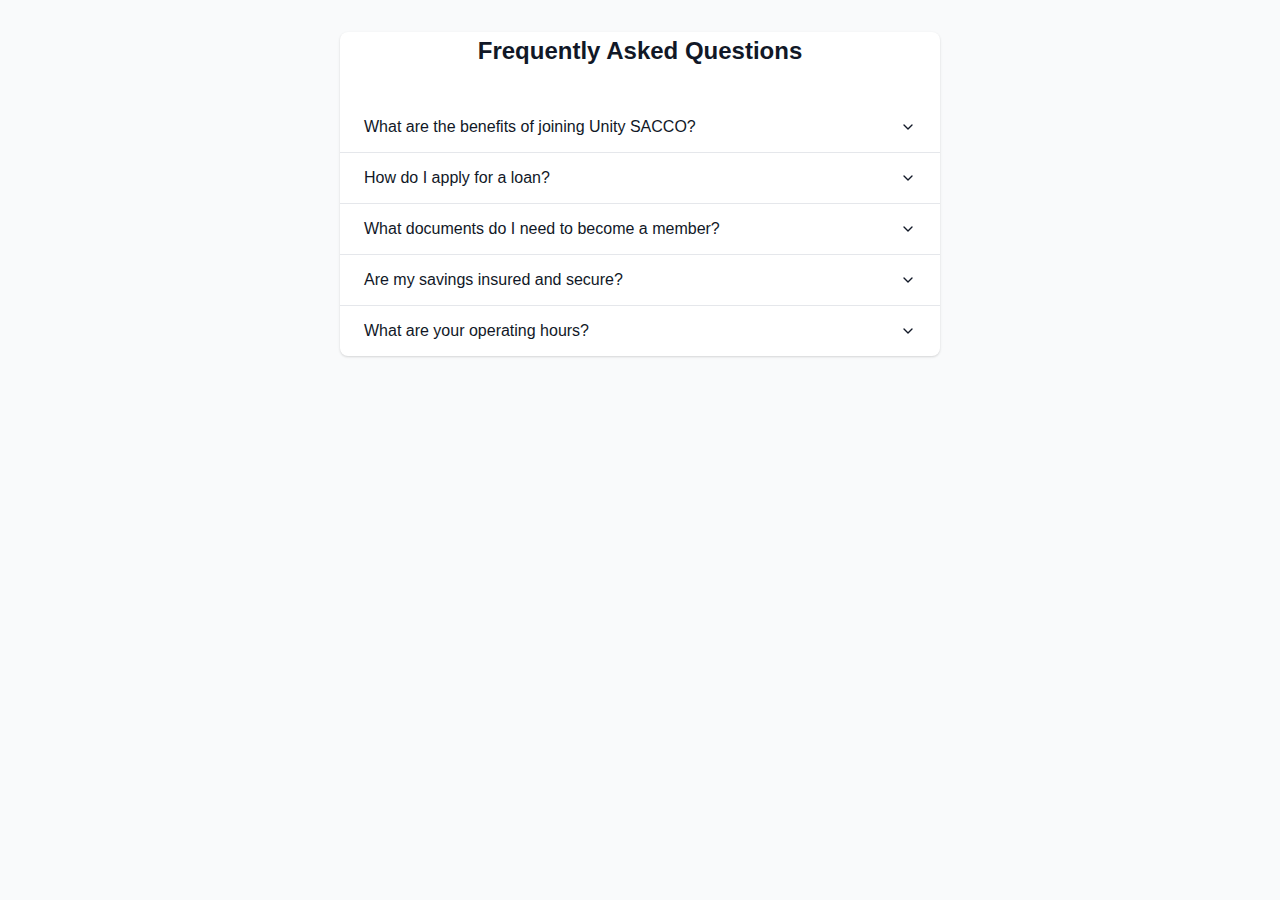
<file: accordion-standalone.html>
<!DOCTYPE html>
<html lang="en">
<head>
    <meta charset="UTF-8">
    <meta name="viewport" content="width=device-width, initial-scale=1.0">
    <title>Vanilla JS Accordion</title>
    <style>
        * {
            margin: 0;
            padding: 0;
            box-sizing: border-box;
        }

        body {
            font-family: -apple-system, BlinkMacSystemFont, "Segoe UI", Roboto, "Helvetica Neue", Arial, sans-serif;
            line-height: 1.6;
            color: #374151;
            background-color: #f9fafb;
            padding: 2rem;
        }

        .container {
            max-width: 600px;
            margin: 0 auto;
            background: white;
            border-radius: 8px;
            box-shadow: 0 1px 3px 0 rgba(0, 0, 0, 0.1), 0 1px 2px 0 rgba(0, 0, 0, 0.06);
            overflow: hidden;
        }

        .accordion {
            width: 100%;
        }

        .accordion-item {
            border-bottom: 1px solid #e5e7eb;
        }

        .accordion-item:last-child {
            border-bottom: none;
        }

        .accordion-trigger {
            width: 100%;
            padding: 1rem 1.5rem;
            background: none;
            border: none;
            text-align: left;
            font-size: 1rem;
            font-weight: 500;
            color: #111827;
            cursor: pointer;
            display: flex;
            justify-content: space-between;
            align-items: center;
            transition: all 0.2s ease;
            position: relative;
        }

        .accordion-trigger:hover {
            background-color: #f9fafb;
        }

        .accordion-trigger:focus {
            outline: none;
            background-color: #f3f4f6;
        }

        .accordion-trigger[aria-expanded="true"] {
            background-color: #f9fafb;
        }

        .accordion-icon {
            width: 16px;
            height: 16px;
            transition: transform 0.2s ease;
            flex-shrink: 0;
            margin-left: 1rem;
        }

        .accordion-trigger[aria-expanded="true"] .accordion-icon {
            transform: rotate(180deg);
        }

        .accordion-content {
            overflow: hidden;
            transition: all 0.2s ease-out;
            max-height: 0;
            opacity: 0;
        }

        .accordion-content.open {
            max-height: 500px;
            opacity: 1;
        }

        .accordion-content-inner {
            padding: 0 1.5rem 1rem 1.5rem;
            color: #6b7280;
            line-height: 1.7;
        }

        .title {
            text-align: center;
            margin-bottom: 2rem;
            color: #111827;
            font-size: 1.5rem;
            font-weight: 600;
        }

        /* Chevron icon SVG */
        .chevron-down {
            fill: none;
            stroke: currentColor;
            stroke-width: 2;
            stroke-linecap: round;
            stroke-linejoin: round;
        }
    </style>
</head>
<body>
    <div class="container">
        <h1 class="title">Frequently Asked Questions</h1>
        
        <div class="accordion">
            <div class="accordion-item">
                <button class="accordion-trigger" aria-expanded="false" data-target="content-1">
                    What are the benefits of joining Unity SACCO?
                    <svg class="accordion-icon chevron-down" viewBox="0 0 24 24">
                        <polyline points="6,9 12,15 18,9"></polyline>
                    </svg>
                </button>
                <div class="accordion-content" id="content-1">
                    <div class="accordion-content-inner">
                        Unity SACCO offers competitive interest rates on savings, low-cost loans, financial education programs, and a strong community of members working together towards financial prosperity. As a member-owned cooperative, your voice matters in our decision-making process.
                    </div>
                </div>
            </div>

            <div class="accordion-item">
                <button class="accordion-trigger" aria-expanded="false" data-target="content-2">
                    How do I apply for a loan?
                    <svg class="accordion-icon chevron-down" viewBox="0 0 24 24">
                        <polyline points="6,9 12,15 18,9"></polyline>
                    </svg>
                </button>
                <div class="accordion-content" id="content-2">
                    <div class="accordion-content-inner">
                        You can apply for a loan by visiting any of our branches, calling our customer service line, or using our online member portal. You'll need to provide identification, proof of income, and meet our membership requirements. Our loan officers will guide you through the entire process.
                    </div>
                </div>
            </div>

            <div class="accordion-item">
                <button class="accordion-trigger" aria-expanded="false" data-target="content-3">
                    What documents do I need to become a member?
                    <svg class="accordion-icon chevron-down" viewBox="0 0 24 24">
                        <polyline points="6,9 12,15 18,9"></polyline>
                    </svg>
                </button>
                <div class="accordion-content" id="content-3">
                    <div class="accordion-content-inner">
                        To become a member, you'll need a valid ID (passport or national ID), proof of residence, passport-sized photos, and an initial deposit. Additional requirements may apply depending on your employment status and the type of membership you're seeking.
                    </div>
                </div>
            </div>

            <div class="accordion-item">
                <button class="accordion-trigger" aria-expanded="false" data-target="content-4">
                    Are my savings insured and secure?
                    <svg class="accordion-icon chevron-down" viewBox="0 0 24 24">
                        <polyline points="6,9 12,15 18,9"></polyline>
                    </svg>
                </button>
                <div class="accordion-content" id="content-4">
                    <div class="accordion-content-inner">
                        Yes, your savings are protected by the Kenya Deposit Insurance Corporation (KDIC) up to the maximum limit. We also employ advanced security measures including encryption, secure data centers, and regular security audits to protect your financial information.
                    </div>
                </div>
            </div>

            <div class="accordion-item">
                <button class="accordion-trigger" aria-expanded="false" data-target="content-5">
                    What are your operating hours?
                    <svg class="accordion-icon chevron-down" viewBox="0 0 24 24">
                        <polyline points="6,9 12,15 18,9"></polyline>
                    </svg>
                </button>
                <div class="accordion-content" id="content-5">
                    <div class="accordion-content-inner">
                        Our branches are open Monday to Friday from 8:00 AM to 5:00 PM, and Saturdays from 9:00 AM to 1:00 PM. Our online services and mobile app are available 24/7. Customer service is available during business hours and through our online chat system.
                    </div>
                </div>
            </div>
        </div>
    </div>

    <script>
        document.addEventListener('DOMContentLoaded', function() {
            const accordionTriggers = document.querySelectorAll('.accordion-trigger');
            
            accordionTriggers.forEach(trigger => {
                trigger.addEventListener('click', function() {
                    const targetId = this.getAttribute('data-target');
                    const content = document.getElementById(targetId);
                    const isExpanded = this.getAttribute('aria-expanded') === 'true';
                    
                    // Close all other accordion items
                    accordionTriggers.forEach(otherTrigger => {
                        if (otherTrigger !== this) {
                            const otherTargetId = otherTrigger.getAttribute('data-target');
                            const otherContent = document.getElementById(otherTargetId);
                            
                            otherTrigger.setAttribute('aria-expanded', 'false');
                            otherContent.classList.remove('open');
                        }
                    });
                    
                    // Toggle current item
                    if (isExpanded) {
                        this.setAttribute('aria-expanded', 'false');
                        content.classList.remove('open');
                    } else {
                        this.setAttribute('aria-expanded', 'true');
                        content.classList.add('open');
                    }
                });
            });
            
            // Keyboard accessibility
            accordionTriggers.forEach(trigger => {
                trigger.addEventListener('keydown', function(e) {
                    if (e.key === 'Enter' || e.key === ' ') {
                        e.preventDefault();
                        this.click();
                    }
                });
            });
        });
    </script>
</body>
</html>
</file>
